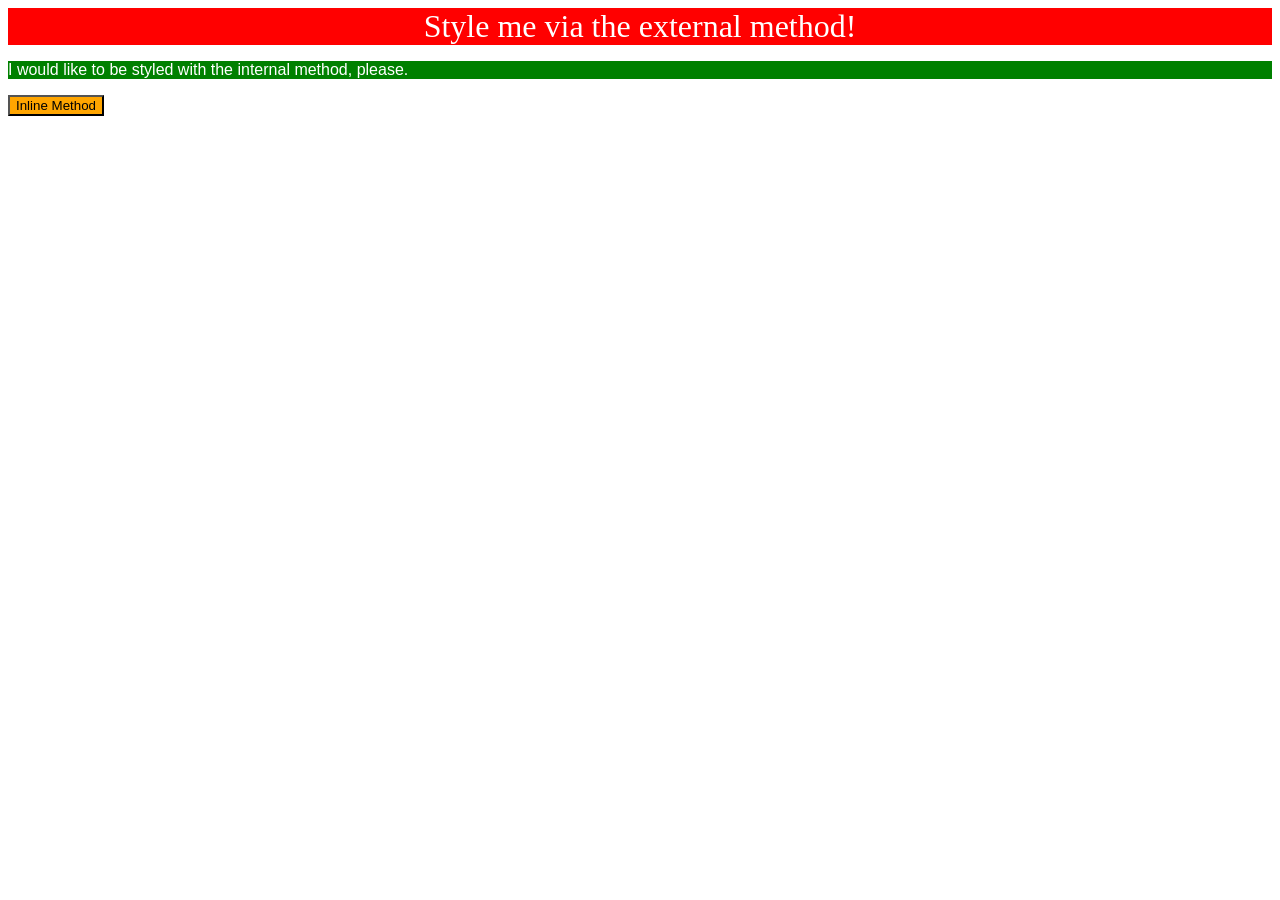
<file: foundations/intro-to-css/01-css-methods/index.html>
<!DOCTYPE html>
<html lang="en">
  <head>
    <meta charset="UTF-8">
    <meta http-equiv="X-UA-Compatible" content="IE=edge">
    <meta name="viewport" content="width=device-width, initial-scale=1.0">
    <link rel="stylesheet" href="styles.css">
    <title>Methods for Adding CSS</title>
    <style>
      #internal {
        background-color: green; 
        color: white; 
        font-family:'Gill Sans', 'Gill Sans MT', Calibri, 'Trebuchet MS', sans-serif
      }
    </style>
  </head>
  <body>
    <div id="external">Style me via the external method!</div>
    <p id="internal">I would like to be styled with the internal method, please.</p>
    <button style="background-color: orange;">Inline Method</button>
  </body>
</html>
</file>
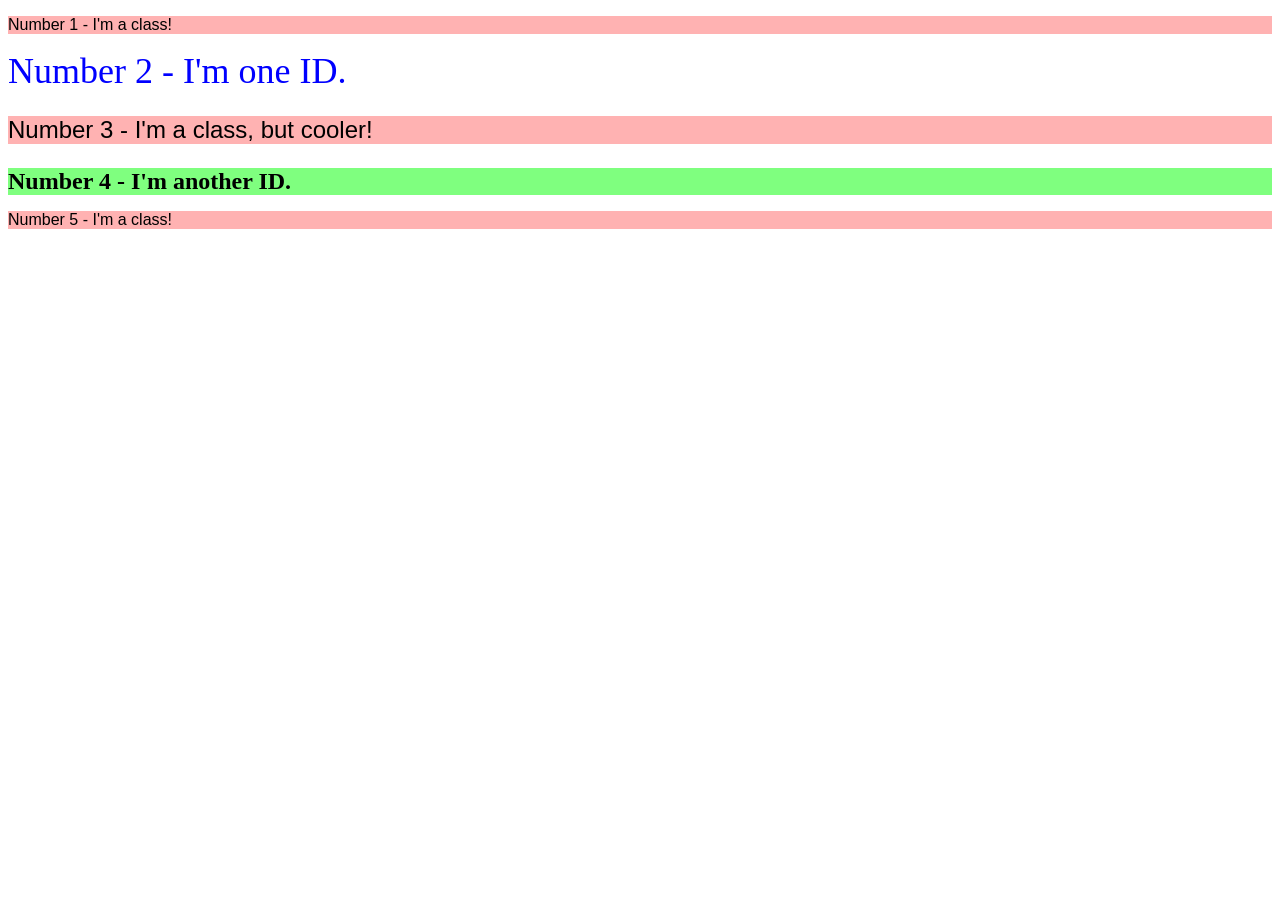
<file: foundations/intro-to-css/02-class-id-selectors/index.html>
<!DOCTYPE html>
<html lang="en">
  <head>
    <meta charset="UTF-8">
    <meta http-equiv="X-UA-Compatible" content="IE=edge">
    <meta name="viewport" content="width=device-width, initial-scale=1.0">
    <title>Class and ID Selectors</title>
    <link rel="stylesheet" href="style.css">
  </head>
  <body>
    <p class="odd">Number 1 - I'm a class!</p>
    <div id="bb">Number 2 - I'm one ID.</div>
    <p class="odd cooler">Number 3 - I'm a class, but cooler!</p>
    <div id="gb">Number 4 - I'm another ID.</div>
    <p class="odd">Number 5 - I'm a class!</p>
  </body>
</html>
</file>
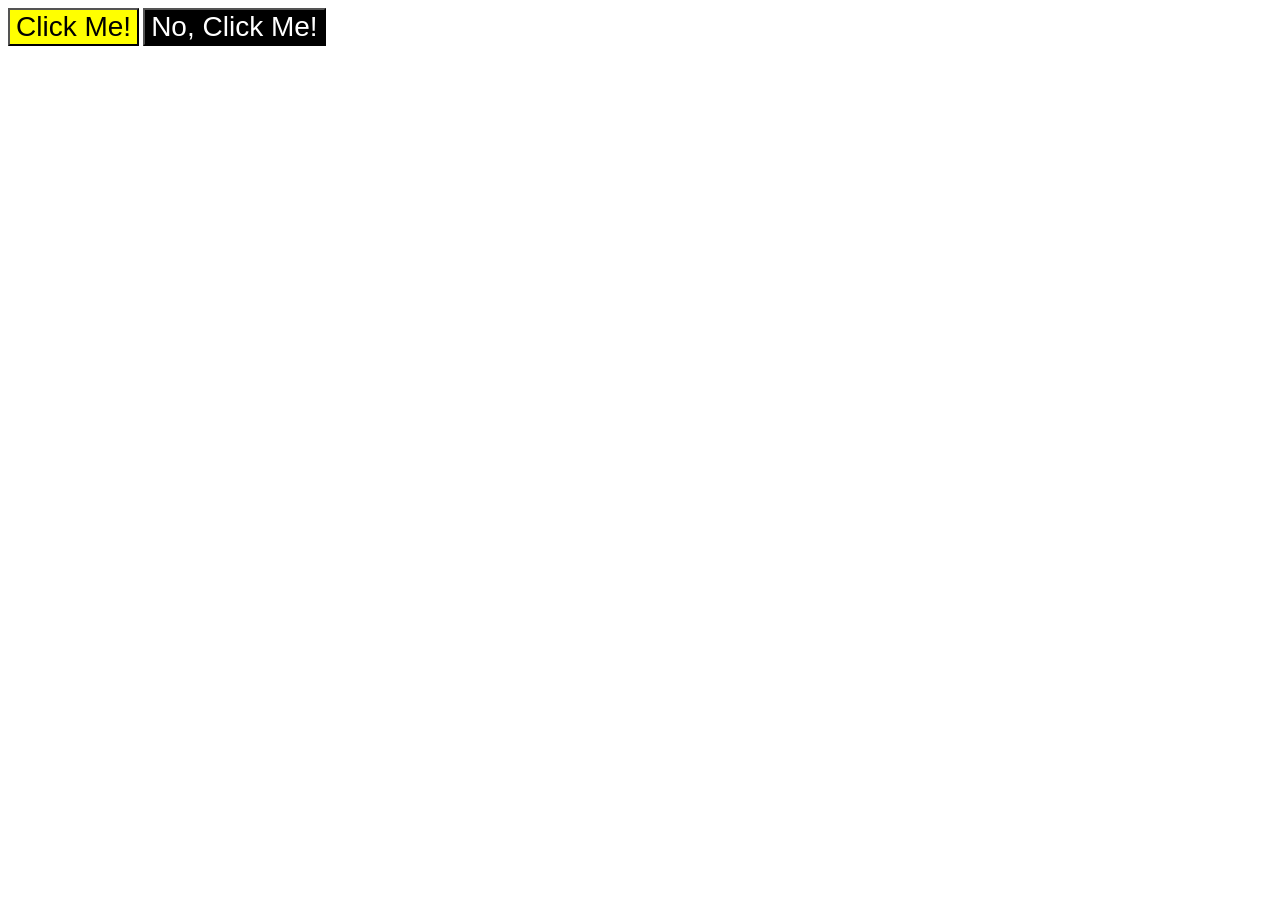
<file: foundations/intro-to-css/03-grouping-selectors/index.html>
<!DOCTYPE html>
<html lang="en">
  <head>
    <meta charset="UTF-8">
    <meta http-equiv="X-UA-Compatible" content="IE=edge">
    <meta name="viewport" content="width=device-width, initial-scale=1.0">
    <title>Grouping Selectors</title>
    <link rel="stylesheet" href="style.css">
  </head>
  <body>
    <button class="ylw">Click Me!</button>
    <button class="blk">No, Click Me!</button>
  </body>
</html>
</file>
<file: foundations/intro-to-css/01-css-methods/styles.css>
#external {
    text-align: center; 
    font-size: 32px;  
    color: white; 
    background-color: red;
}
</file>
<file: foundations/intro-to-css/02-class-id-selectors/style.css>
.odd{
    background-color: rgba(255, 0, 0, 0.3); 
    font-family: Verdana, sans-serif ;
}

#bb {
    color: rgba(0, 0, 255, 1.0);
    font-size: 36px;
}

#gb {
    background-color: rgba(0, 255, 0, 0.5);
    font-size: 24px;
    font-weight: 700;
    font-family: 'Times New Roman', Times, serif;
}

.odd.cooler{
    font-size: 24px;
}
</file>
<file: foundations/intro-to-css/03-grouping-selectors/style.css>
.blk {
    background-color: rgba(0, 0, 0, 1.0);
    color: rgb(255, 255, 255);
}

.ylw {
    background-color: yellow;
}

.ylw,
.blk {
    font-size: 28px;
    font-family: Helvetica, "Times New Roman", sans-serif;
}
</file>
